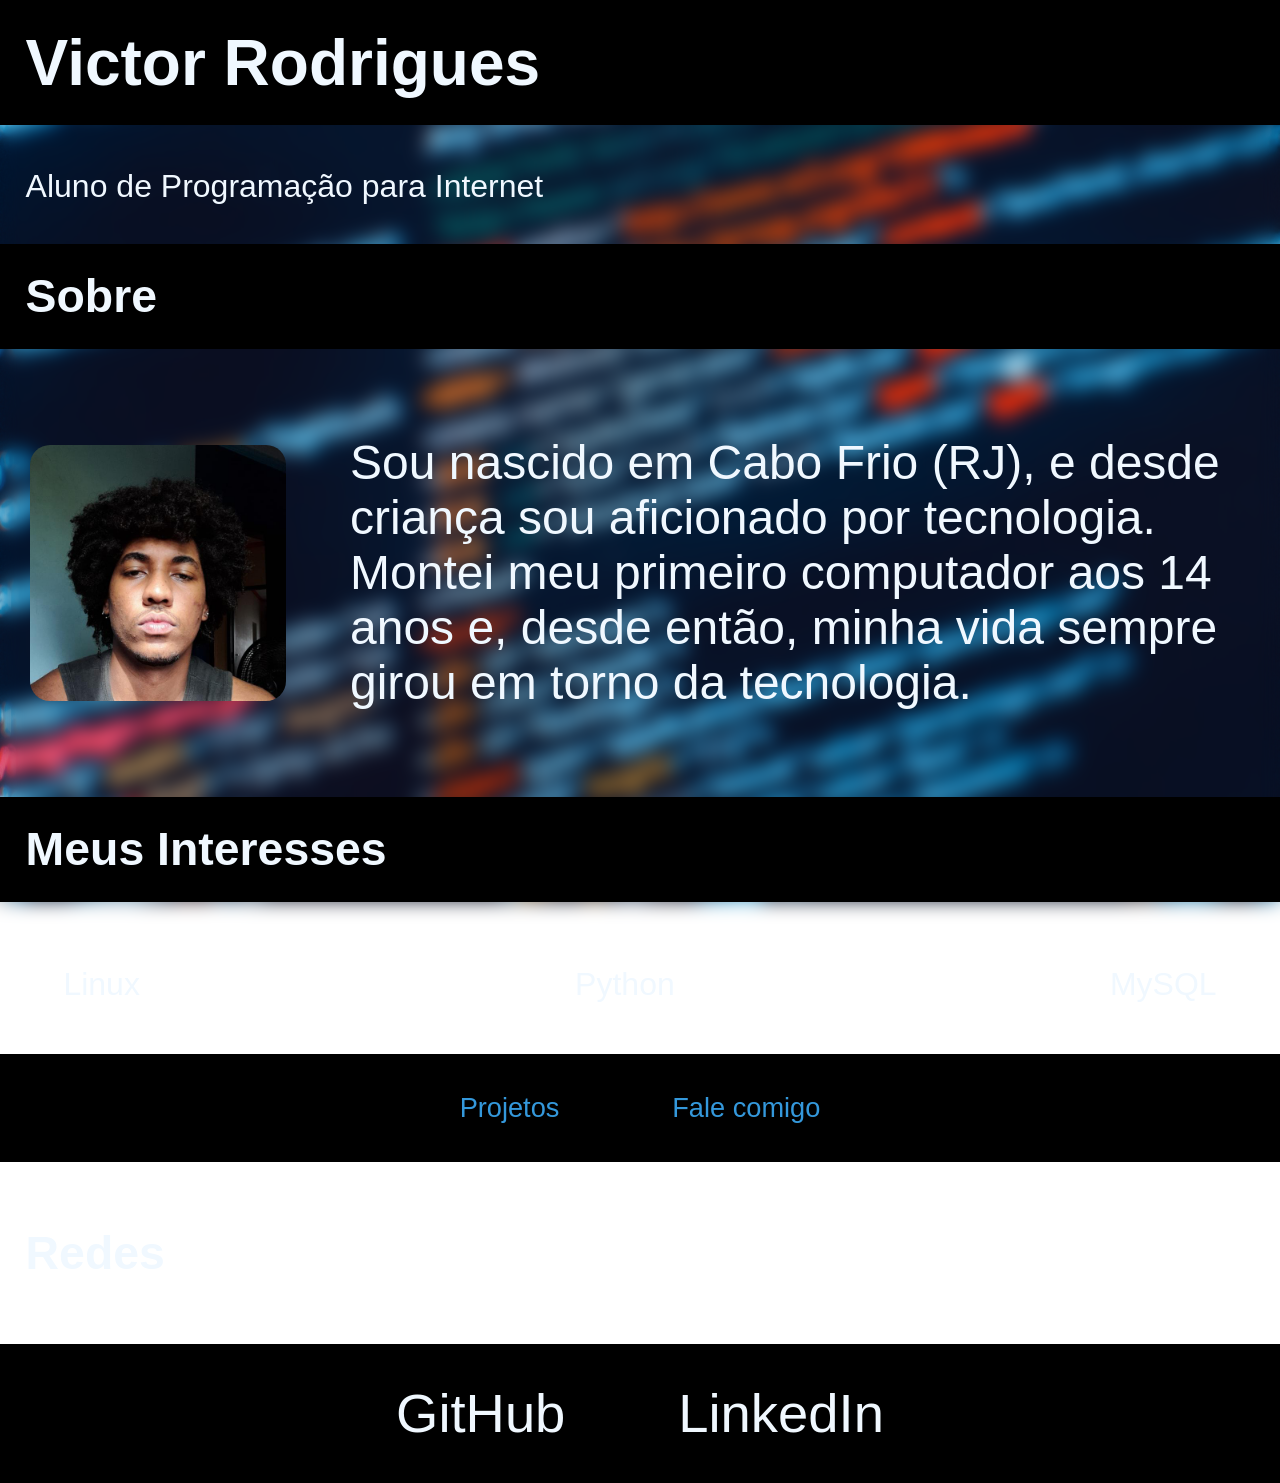
<file: index.html>
<!DOCTYPE html>
<html lang="pt-BR">
<head>
    <meta charset="UTF-8">
    <meta name="viewport" content="width=device-width, initial-scale=1.0">
    <title>Atividade 2 - Victor Rodrigues</title>
    <link rel="stylesheet" href="style.css">
</head>
<body>
    
    <header>
        <h1>Victor Rodrigues</h1>
        <div class="subtitulo">
            <p>Aluno de Programação para Internet</p>
        </div>
    </header>

    <section>
        <h2>Sobre</h2>
        <div class="sobre">
            <img src="./images/img1.jpg" alt="Victor Rodrigues"> 
            <p>Sou nascido em Cabo Frio (RJ), e desde criança sou aficionado por tecnologia. Montei meu primeiro computador aos 14 anos e, desde então, minha vida sempre girou em torno da tecnologia.</p>
        </div>
    </section>

    <section>
        <h2>Meus Interesses</h2>
        <ul class="interesses">
            <li>Linux</li>
            <li>Python</li>
            <li>MySQL</a></li>
        </ul>
    </section>

    <nav class="navegacao">
        <a href="./portifolio.html">Projetos</a>
        <a href="./contatos.html">Fale comigo</a>
    </nav>

    <h2 class="redes">Redes</h2>
    
    <footer class="rodape">
        <a href="https://github.com/Victorhugoferreirarodrigues/Programa-o-WEB-1.git">GitHub</a>
        <a href="https://www.linkedin.com/in/victor-hugo-ferreira-rodrigues-372aa9270/?isSelfProfile=true">LinkedIn</a>
    </footer>

</body>
</html>
</file>
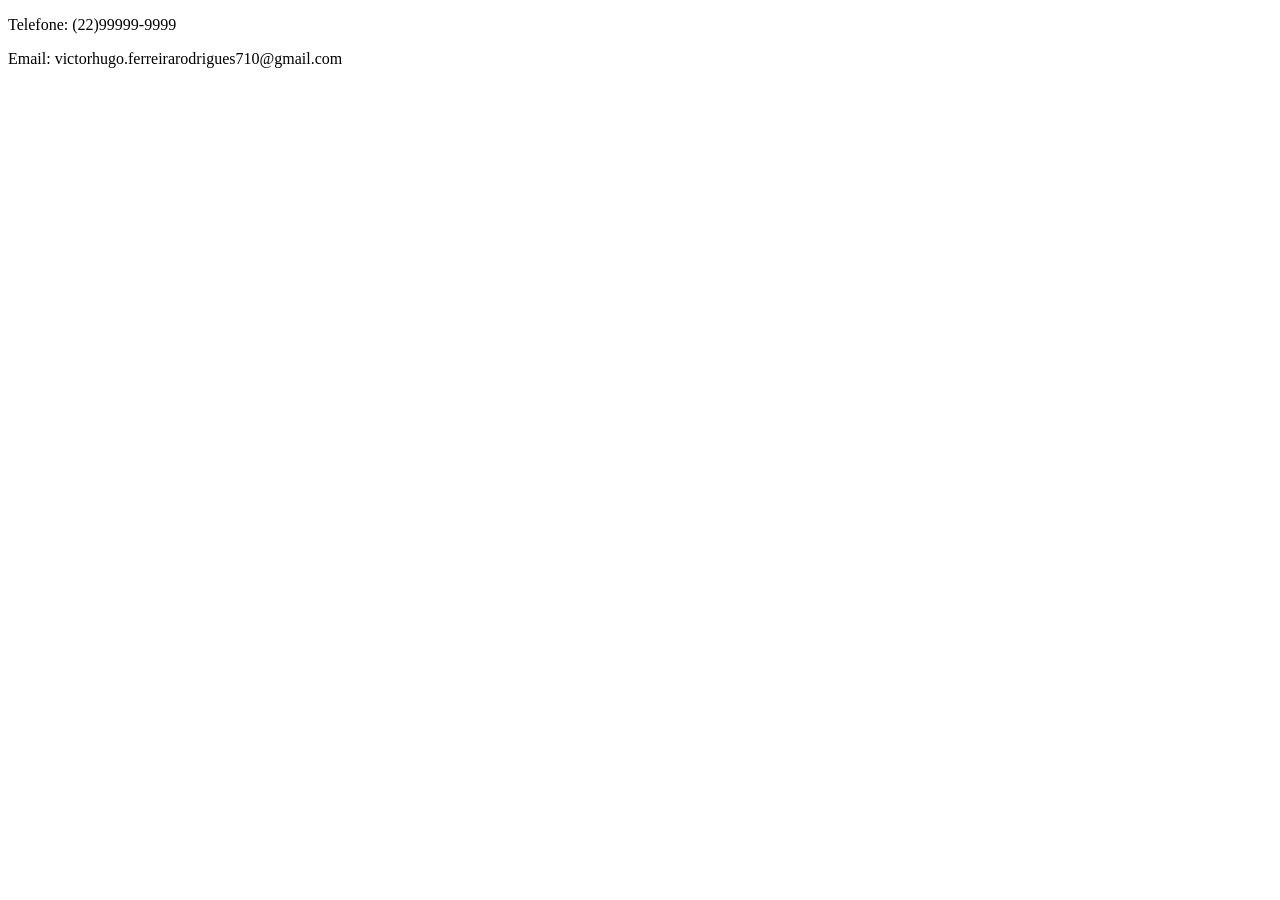
<file: contatos.html>
<!DOCTYPE html>
<html lang="en">
<head>
    <meta charset="UTF-8">
    <meta name="viewport" content="width=device-width, initial-scale=1.0">
    <title>My contacts</title>
</head>
<body>
    <section>
        <p>Telefone: (22)99999-9999</p>
        <p>Email: victorhugo.ferreirarodrigues710@gmail.com</p>
    </section>
</body>
</html>
</file>
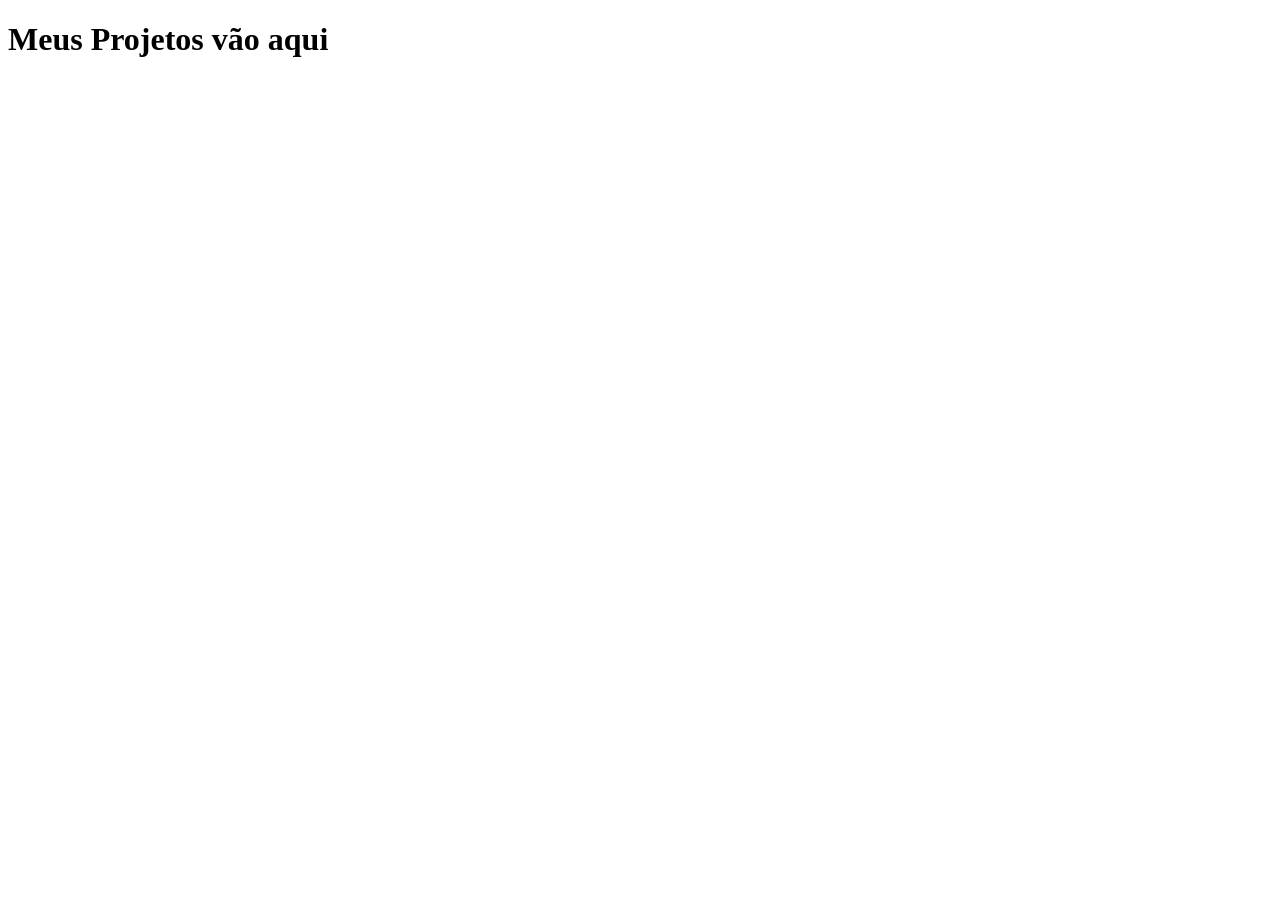
<file: portifolio.html>
<!DOCTYPE html>
<html lang="en">
<head>
    <meta charset="UTF-8">
    <meta name="viewport" content="width=device-width, initial-scale=1.0">
    <title>My Projects</title>
</head>
<body>
    <header>
        <h1>Meus Projetos vão aqui</h1>
    </header>
    
</body>
</html>
</file>
<file: style.css>
body {
    margin: 0;
    padding: 0;
    font-family: Arial, Helvetica, sans-serif;
    background-image: url('./images/background_img.png');
    background-size: cover;
    background-repeat: no-repeat;
    background-attachment: fixed;
    backdrop-filter: blur(10px);
}

header h1 {
    font-size: 400%;
    color: aliceblue;
    background-color: black;
    padding: 2%;
    margin-top: 0;
}

.subtitulo {
    display: flex;
    justify-content: left;
    gap: 10%;
    font-size: 200%;
    color: aliceblue;
}

.subtitulo p {
    margin: 0;
    margin-left: 2%;
}

section h2 {
    font-size: 290%;
    color: aliceblue;
    background-color: black;
    padding: 2%;
}

.sobre {
    display: flex;
    align-items: center;
    gap: 5%;
}

.sobre img {
    margin-left: 30px;
    display: block;
    width: 20%;
    height: auto;
    border-radius: 20px;
}

.sobre p {
    font-size: 300%;
    color: aliceblue;
}

.interesses {
    list-style-type: none;
    padding: 0;
    margin: 0 0 2% 0;
    display: flex;
    justify-content: center;
    gap: 30%;
}

.interesses li, .rodape a {
    text-decoration: none;
    color: aliceblue;
    padding: 2%;
    font-size: 200%;
}

.navegacao {
    display: flex;
    justify-content: center;
    gap: 5%;
    font-size: 170%;
    background-color: black;
    padding: 1%;
}

.navegacao a {
    text-decoration: none;
    color: #3498db;
    padding: 2%;
}

.redes {
    font-size: 290%;
    color: aliceblue;
    padding: 2%;
}

.rodape {
    display: flex;
    justify-content: center;
    gap: 5%;
    font-size: 170%;
    color: aliceblue;
    background-color: black;
    padding: 1%;
}
</file>
